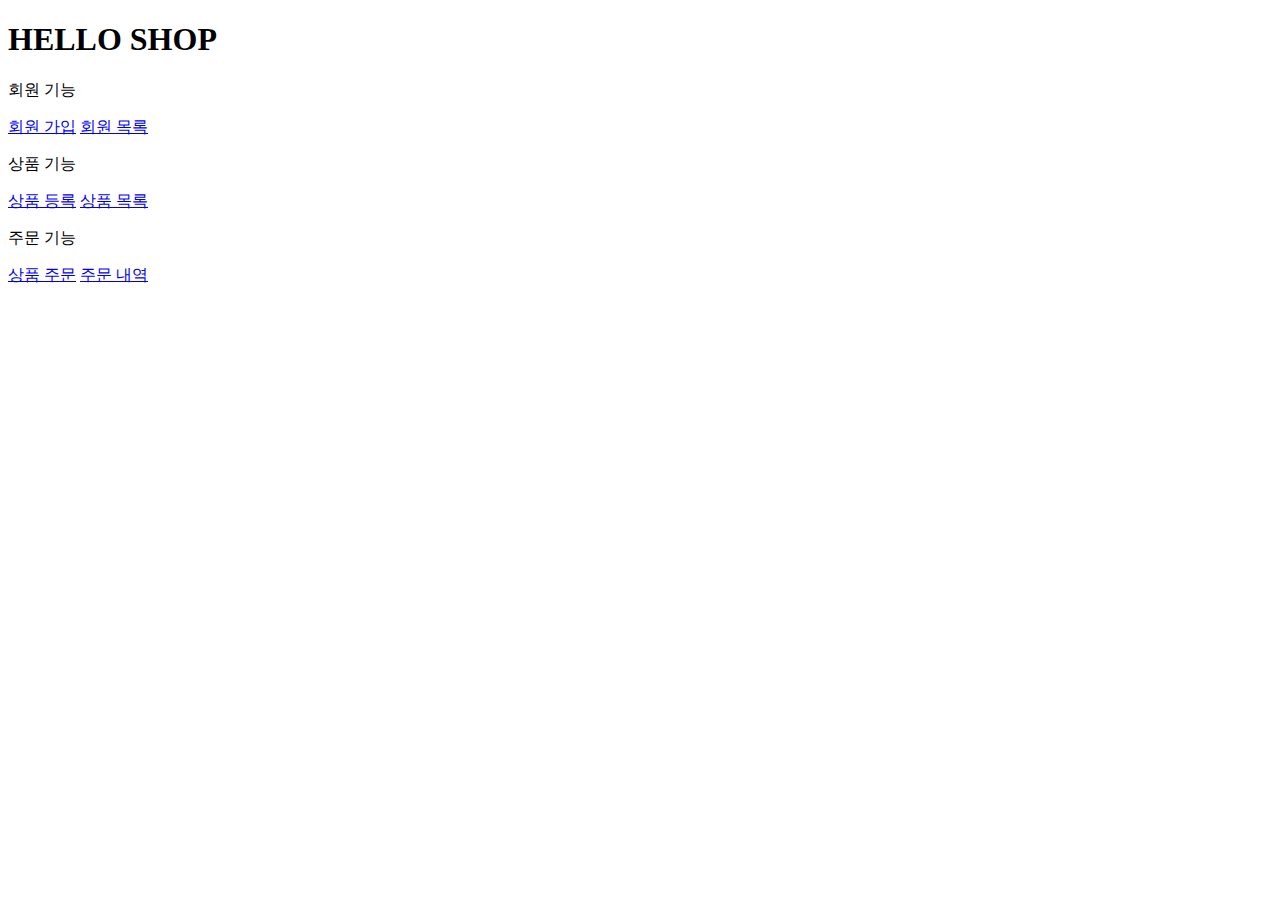
<file: src/main/resources/templates/home.html>
<!DOCTYPE HTML>
<html xmlns:th="http://www.thymeleaf.org">
<head th:replace="fragments/header :: header">
    <title>Hello</title>
    <meta http-equiv="Content-Type" content="text/html; charset=UTF-8" />
</head>

<body>
    <div class="container">
        <div th:replace="fragments/bodyHeader :: bodyHeader" />

        <div class="jumbotron"> <h1>HELLO SHOP</h1>
            <p class="lead">회원 기능</p>
                <p>
                    <a class="btn btn-lg btn-secondary" href="/members/new">회원 가입</a>
                    <a class="btn btn-lg btn-secondary" href="/members">회원 목록</a>
                </p>
            <p class="lead">상품 기능</p>
                <p>
                    <a class="btn btn-lg btn-dark" href="/items/new">상품 등록</a>
                    <a class="btn btn-lg btn-dark" href="/items">상품 목록</a>
                </p>
            <p class="lead">주문 기능</p>
                <p>
                    <a class="btn btn-lg btn-info" href="/order">상품 주문</a>
                    <a class="btn btn-lg btn-info" href="/orders">주문 내역</a>
                </p>
        </div>
        <div th:replace="fragments/footer :: footer" />
    </div> <!-- /container -->
</body>
</html>
</file>
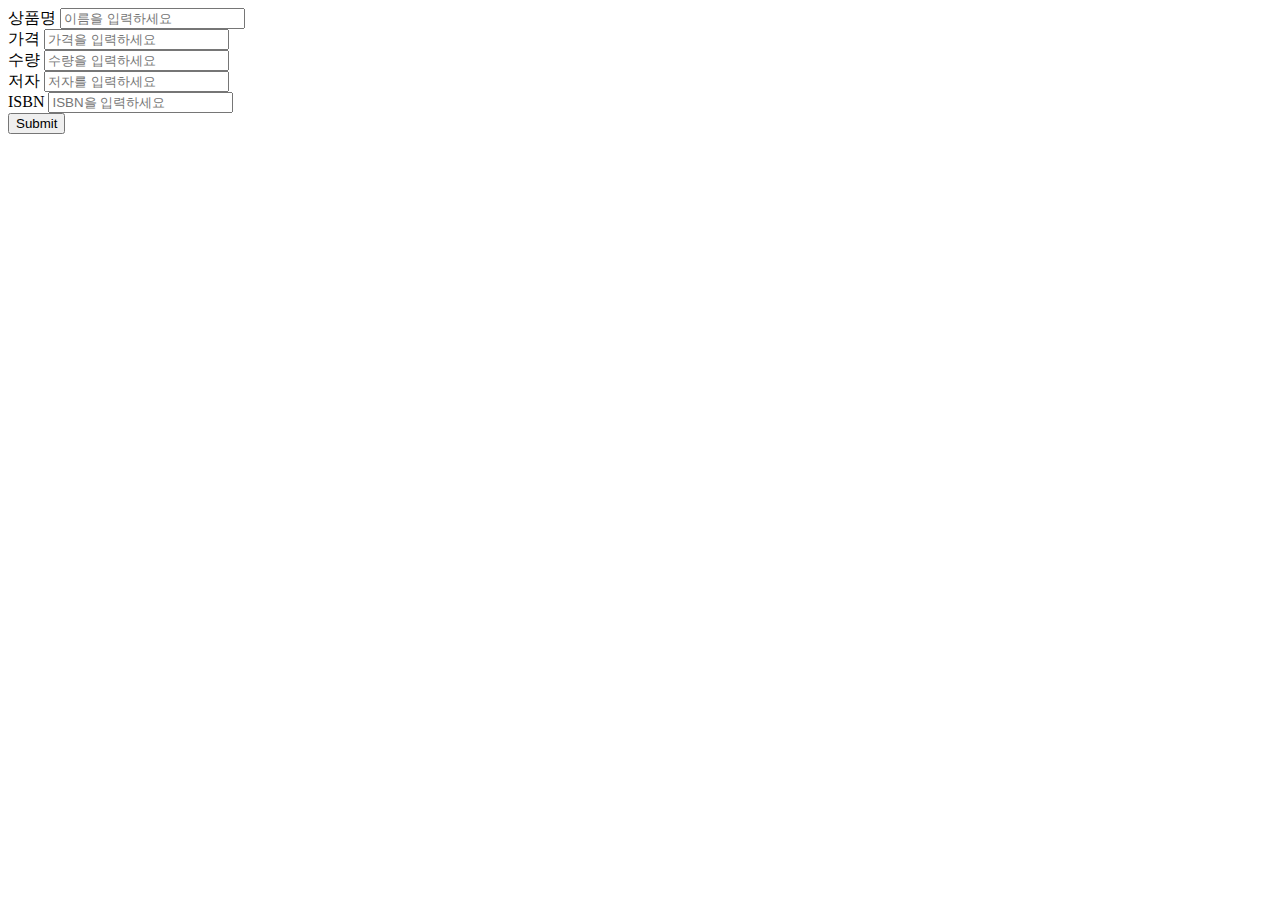
<file: src/main/resources/templates/items/createItemForm.html>
<!DOCTYPE HTML>
<html xmlns:th="http://www.thymeleaf.org">
<head th:replace="fragments/header :: header" />
<body>
<div class="container">
    <div th:replace="fragments/bodyHeader :: bodyHeader"/>
    <form th:action="@{/items/new}" th:object="${form}" method="post">
        <div class="form-group">
            <label th:for="name">상품명</label>
            <input type="text" th:field="*{name}" class="form-control" placeholder="이름을 입력하세요"> </div>
        <div class="form-group">
            <label th:for="price">가격</label>
            <input type="number" th:field="*{price}" class="form-control" placeholder="가격을 입력하세요">
        </div>
        <div class="form-group">
            <label th:for="stockQuantity">수량</label>
            <input type="number" th:field="*{stockQuantity}" class="form-control" placeholder="수량을 입력하세요"> </div>
        <div class="form-group">
            <label th:for="author">저자</label>
            <input type="text" th:field="*{author}" class="form-control" placeholder="저자를 입력하세요"> </div>
        <div class="form-group">
            <label th:for="isbn">ISBN</label>
            <input type="text" th:field="*{isbn}" class="form-control" placeholder="ISBN을 입력하세요"> </div>
        <button type="submit" class="btn btn-primary">Submit</button>
    </form>
    <br/>
    <div th:replace="fragments/footer :: footer" />
</div> <!-- /container -->
</body>
</html>
</file>
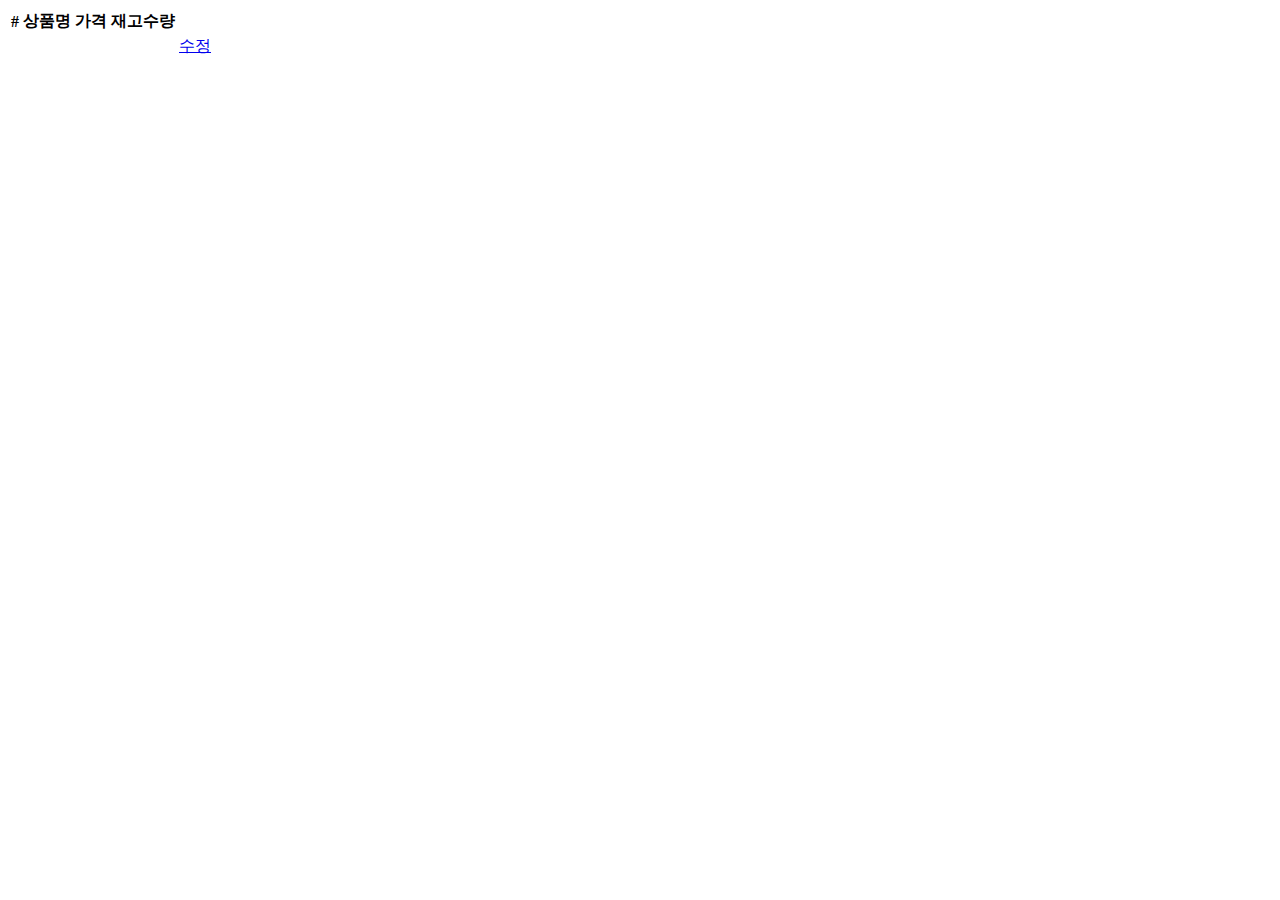
<file: src/main/resources/templates/items/itemList.html>
<!DOCTYPE HTML>
<html xmlns:th="http://www.thymeleaf.org">
<head th:replace="fragments/header :: header" />
<body>
<div class="container">
  <div th:replace="fragments/bodyHeader :: bodyHeader"/>
  <div>
    <table class="table table-striped">
      <thead> <tr>
        <th>#</th> <th>상품명</th> <th>가격</th> <th>재고수량</th> <th></th>
      </tr>
      </thead>
      <tbody>
      <tr th:each="item : ${items}">
        <td th:text="${item.id}"></td>
        <td th:text="${item.name}"></td>
        <td th:text="${item.price}"></td>
        <td th:text="${item.stockQuantity}"></td>
        <td>
          <a href="#" th:href="@{/items/{id}/edit (id=${item.id})}" class="btn btn-primary" role="button">수정</a>
        </td> </tr>
      </tbody>
    </table>
  </div>
  <div th:replace="fragments/footer :: footer"/>
</div> <!-- /container -->
</body>
</html>
</file>
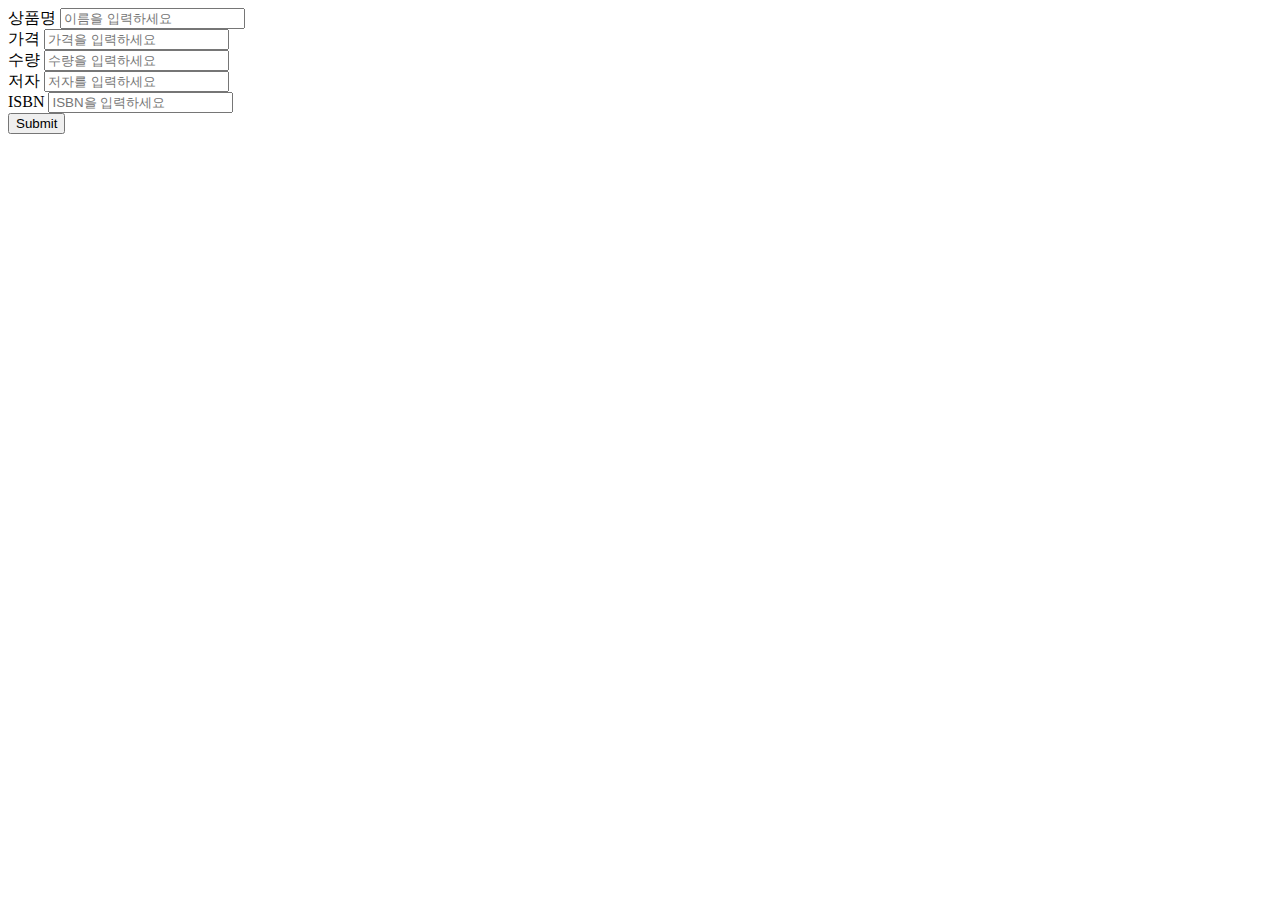
<file: src/main/resources/templates/items/updateItemForm.html>
<!DOCTYPE HTML>
<html xmlns:th="http://www.thymeleaf.org">
<head th:replace="fragments/header :: header" />
<body>
<div class="container">
  <div th:replace="fragments/bodyHeader :: bodyHeader"/>
  <form th:object="${form}" method="post">
    <!-- id -->
    <input type="hidden" th:field="*{id}" />
    <div class="form-group">
      <label th:for="name">상품명</label>
      <input type="text" th:field="*{name}" class="form-control"
             placeholder="이름을 입력하세요" />
    </div>
    <div class="form-group">
      <label th:for="price">가격</label>
      <input type="number" th:field="*{price}" class="form-control" placeholder="가격을 입력하세요" />
    </div>
    <div class="form-group">
      <label th:for="stockQuantity">수량</label>
      <input type="number" th:field="*{stockQuantity}" class="form-control" placeholder="수량을 입력하세요" />
    </div>
    <div class="form-group">
      <label th:for="author">저자</label>
      <input type="text" th:field="*{author}" class="form-control" placeholder="저자를 입력하세요" />
    </div>
    <div class="form-group">
      <label th:for="isbn">ISBN</label>
      <input type="text" th:field="*{isbn}" class="form-control" placeholder="ISBN을 입력하세요" />
    </div>
    <button type="submit" class="btn btn-primary">Submit</button>
  </form>
  <div th:replace="fragments/footer :: footer" />
</div> <!-- /container -->
</body>
</html>
</file>
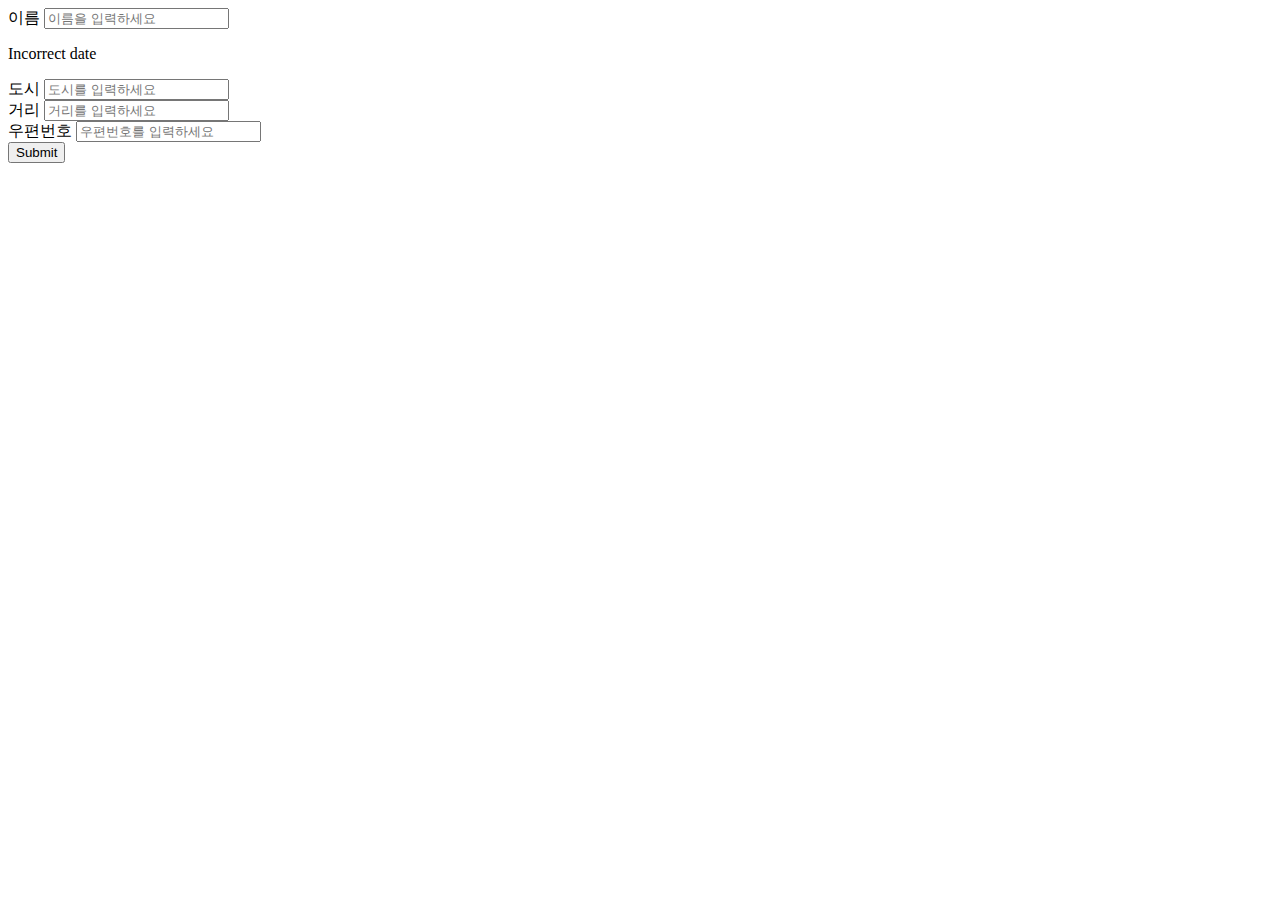
<file: src/main/resources/templates/members/createMemberForm.html>
<!DOCTYPE HTML>
<html xmlns:th="http://www.thymeleaf.org">
<head th:replace="fragments/header :: header" />
<style>
      .fieldError {
          border-color: #bd2130;
      }
</style>
<body>
<div class="container">
  <div th:replace="fragments/bodyHeader :: bodyHeader"/>

  <form role="form" action="/members/new" th:object="${memberForm}" method="post">
    <div class="form-group">
      <label th:for="name">이름</label>

      <input type="text" th:field="*{name}" class="form-control" placeholder="이름을 입력하세요"
             th:class="${#fields.hasErrors('name')}? 'form-control fieldError' : 'form-control'">
      <p th:if="${#fields.hasErrors('name')}" th:errors="*{name}">Incorrect date</p>

    </div>
    <div class="form-group">
      <label th:for="city">도시</label>

      <input type="text" th:field="*{city}" class="form-control" placeholder="도시를 입력하세요">
    </div>
    <div class="form-group">
      <label th:for="street">거리</label>

      <input type="text" th:field="*{street}" class="form-control" placeholder="거리를 입력하세요">
    </div>
    <div class="form-group">
      <label th:for="zipcode">우편번호</label>

      <input type="text" th:field="*{zipcode}" class="form-control" placeholder="우편번호를 입력하세요">
    </div>
    <button type="submit" class="btn btn-primary">Submit</button>
  </form>
  <br/>
  <div th:replace="fragments/footer :: footer" />
</div> <!-- /container -->
</body>
</html>
</file>
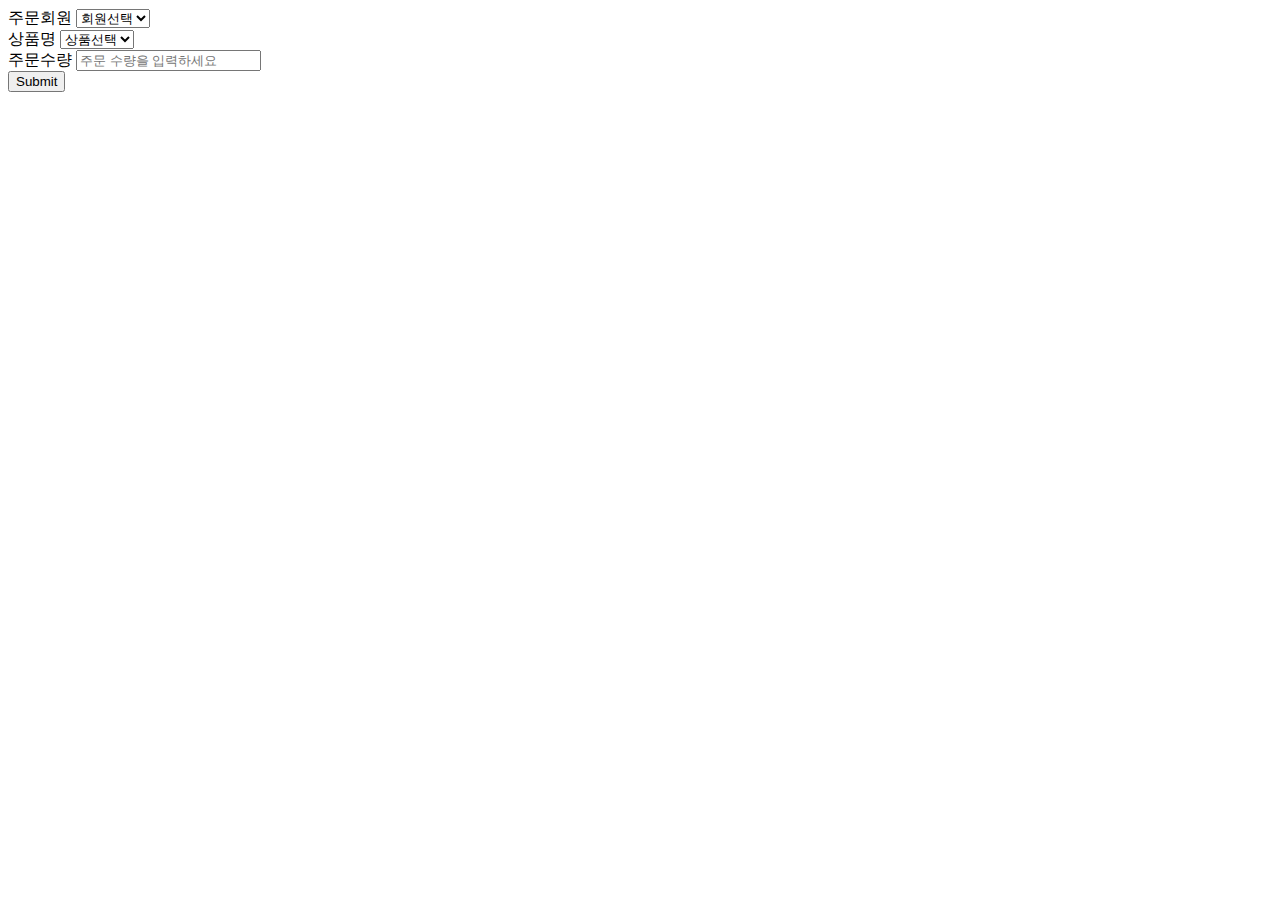
<file: src/main/resources/templates/order/orderForm.html>
<!DOCTYPE HTML>
<html xmlns:th="http://www.thymeleaf.org">
<head th:replace="fragments/header :: header" />
<body>
<div class="container">
  <div th:replace="fragments/bodyHeader :: bodyHeader"/>
  <form role="form" action="/order" method="post">
    <div class="form-group">
      <label for="member">주문회원</label>
      <select name="memberId" id="member" class="form-control">
        <option value="">회원선택</option>
        <option th:each="member : ${members}"
                th:value="${member.id}"
                th:text="${member.name}" />
      </select>
    </div>
    <div class="form-group">
      <label for="item">상품명</label>
      <select name="itemId" id="item" class="form-control">
        <option value="">상품선택</option>
        <option th:each="item : ${items}"
                th:value="${item.id}"
                th:text="${item.name}" />
      </select>
    </div>
    <div class="form-group">
      <label for="count">주문수량</label>
      <input type="number" name="count" class="form-control" id="count" placeholder="주문 수량을 입력하세요">
    </div>
    <button type="submit" class="btn btn-primary">Submit</button>
  </form>
  <br/>
  <div th:replace="fragments/footer :: footer" />
</div> <!-- /container -->
</body>
</html>
</file>
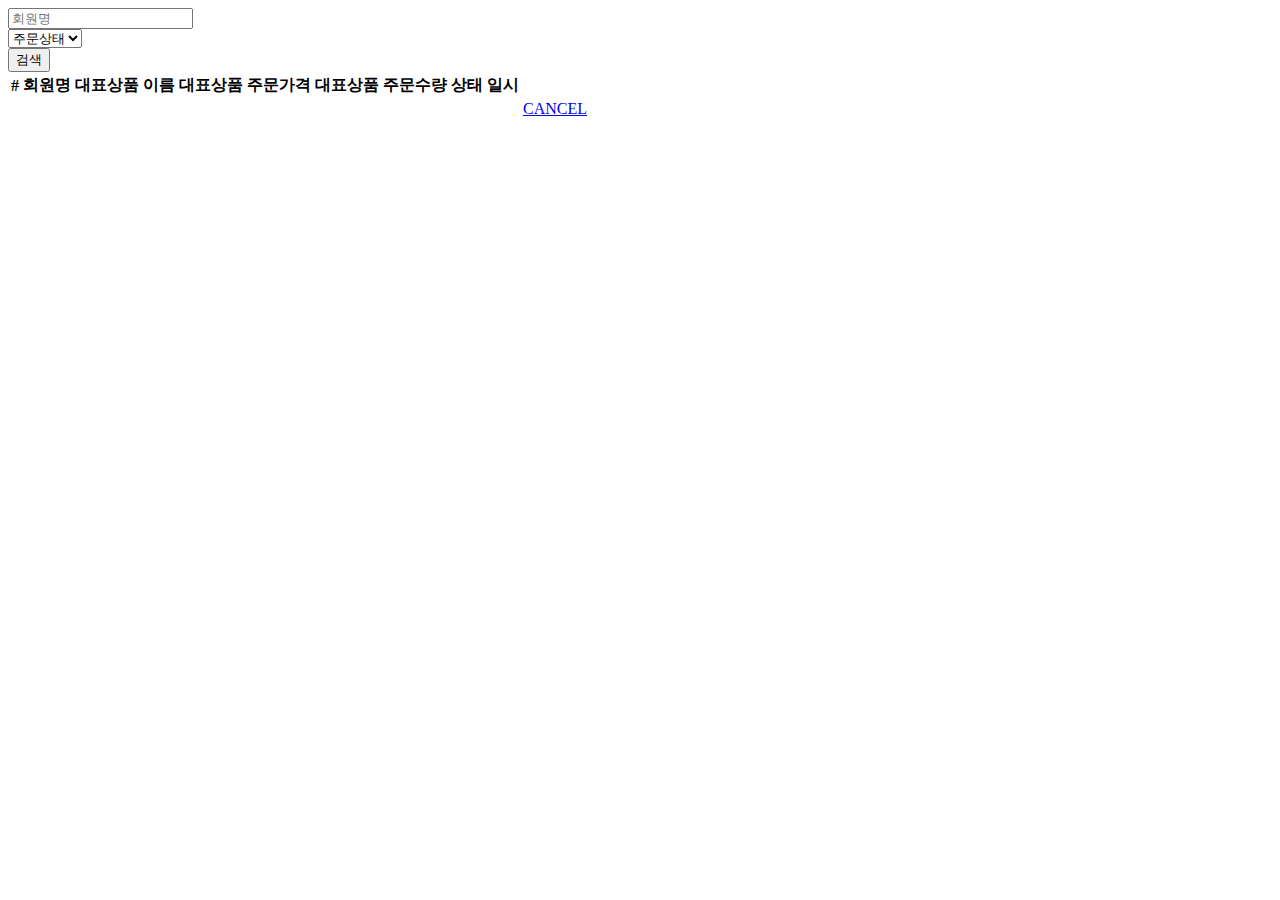
<file: src/main/resources/templates/order/orderList.html>
<!DOCTYPE HTML>
<html xmlns:th="http://www.thymeleaf.org">
<head th:replace="fragments/header :: header"/>
<body>
<div class="container">
  <div th:replace="fragments/bodyHeader :: bodyHeader"/>
  <div> <div>
    <form th:object="${orderSearch}" class="form-inline">
      <div class="form-group mb-2">
        <input type="text" th:field="*{memberName}" class="form-control" placeholder="회원명"/>
      </div>
      <div class="form-group mx-sm-1 mb-2">
        <select th:field="*{orderStatus}" class="form-control">
          <option value="">주문상태</option>
          <option th:each="status : ${T(jpabook.jpashop.domain.OrderStatus).values()}"
                  th:value="${status}"
                  th:text="${status}">option
          </option>
        </select>
      </div>
      <button type="submit" class="btn btn-primary mb-2">검색</button>
    </form>
  </div>
    <table class="table table-striped">
      <thead>
      <tr>
        <th>#</th>
        <th>회원명</th>
        <th>대표상품 이름</th>
        <th>대표상품 주문가격</th>
        <th>대표상품 주문수량</th>
        <th>상태</th>
        <th>일시</th>
        <th></th>
      </tr>
      </thead>
      <tbody>
      <tr th:each="item : ${orders}">
        <td th:text="${item.id}"></td>
        <td th:text="${item.member.name}"></td>
        <td th:text="${item.orderItems[0].item.name}"></td>
        <td th:text="${item.orderItems[0].orderPrice}"></td>
        <td th:text="${item.orderItems[0].count}"></td>
        <td th:text="${item.status}"></td>
        <td th:text="${item.orderDate}"></td>
        <td>
          <a th:if="${item.status.name() == 'ORDER'}" href="#"
             th:href="'javascript:cancel('+${item.id}+')'"
             class="btn btn-danger">CANCEL</a>
        </td>
      </tr>
      </tbody>
    </table>
  </div>
  <div th:replace="fragments/footer :: footer"/>
</div> <!-- /container -->
</body>
<script>
    function cancel(id) {
        var form = document.createElement("form");
        form.setAttribute("method", "post");
        form.setAttribute("action", "/orders/" + id + "/cancel");
        document.body.appendChild(form);
        form.submit();
    }
</script>
</html>
</file>
